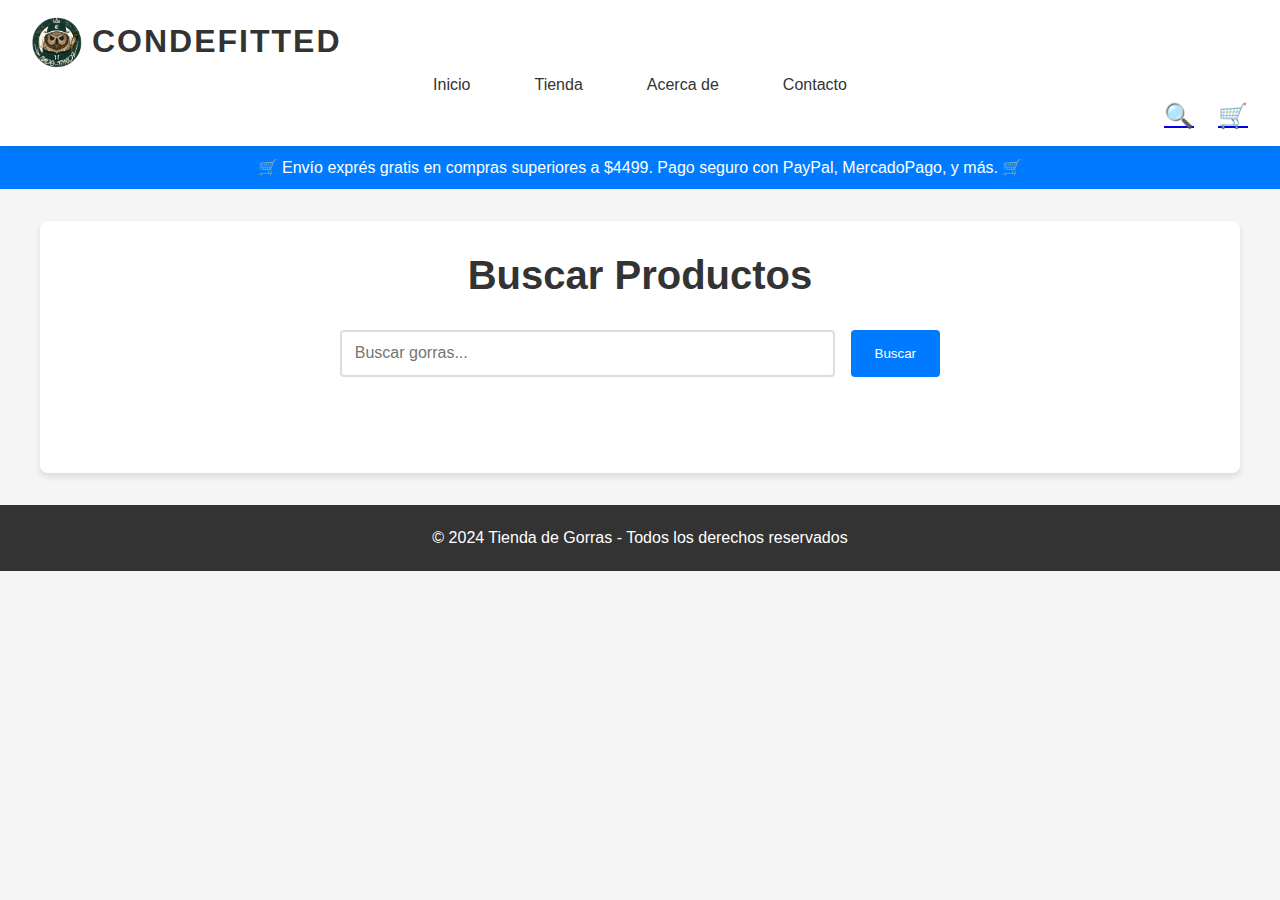
<file: search.html>
<!DOCTYPE html>
<html lang="es">
<head>
    <meta charset="UTF-8">
    <meta name="viewport" content="width=device-width, initial-scale=1.0">
    <title>Búsqueda - Condefitted</title>
    <link rel="stylesheet" href="styles.css">
</head>
<body>
    <header>
        <div class="logo">
            <img src="images/logo.png" alt="Logo Condefitted" class="logo-img">
            <h1><a href="index.html" style="text-decoration: none; color: inherit;">Condefitted</a></h1>
            </div>
            <nav>
                <a href="index.html">Inicio</a>
                <a href="shop.html">Tienda</a>
                <a href="about.html">Acerca de</a>
                <a href="contact.html">Contacto</a>
            </nav>
            <div class="icons">
                <a href="search.html" class="icon" title="Buscar">
                    <span>🔍</span>
                </a>

                <a href="cart.html" class="icon" title="Carrito">
                    <span>🛒</span>
                </a>
            </div>
        </div>
    </header>
    <div class="banner">
        <p>🛒 Envío exprés gratis en compras superiores a $4499. Pago seguro con PayPal, MercadoPago, y más. 🛒</p>
    </div>
    <main>
        <h2>Buscar Productos</h2>
        <div class="search-container">
            <input type="text" id="searchInput" placeholder="Buscar gorras...">
            <button onclick="searchProducts()">Buscar</button>

        </div>
        <div id="searchResults">
            <!-- Los resultados de búsqueda se mostrarán aquí -->
        </div>
    </main>
    <footer>
        <p>&copy; 2024 Tienda de Gorras - Todos los derechos reservados</p>
    </footer>
    <script src="products.js"></script>
    <script src="scripts.js"></script>
</body>
</html>
</file>
<file: styles.css>
* {
    margin: 0;
    padding: 0;
    box-sizing: border-box;
    font-family: 'Segoe UI', Tahoma, Geneva, Verdana, sans-serif;
}

body {
    background-color: #f5f5f5;
}

header {
    background-color: white;
    padding: 1rem 2rem;
    box-shadow: 0 2px 10px rgba(0, 0, 0, 0.1);
    position: sticky;
    top: 0;
    z-index: 100;
}

.header-content {
    max-width: 1200px;
    margin: 0 auto;
    display: flex;
    justify-content: space-between;
    align-items: flex-start;
}

.logo {
    display: flex;
    align-items: center;
    gap: 10px;
}

.logo-img {
    width: 50px;
    height: auto;
}

.logo h1 {
    color: #333;
    font-size: 2rem;
    font-weight: bold;
    text-transform: uppercase;
    letter-spacing: 2px;
    transition: color 0.3s ease;
}

.logo h1:hover {
    color: #007bff;
}

nav {
    flex: 1;
    display: flex;
    gap: 2rem;
    justify-content: center;
    align-items: center;
}

nav a {
    text-decoration: none;
    color: #333;
    font-weight: 500;
    padding: 0.5rem 1rem;
    border-radius: 4px;
    transition: all 0.3s ease;
}

nav a:hover {
    background-color: #007bff;
    color: white;
    transform: translateY(-2px);
}

.icons {
    display: flex;
    gap: 1.5rem;
    justify-content: flex-end;
    align-items: flex-start;
    margin-left: auto;
}

.icon {
    font-size: 1.5rem;
    cursor: pointer;
    transition: transform 0.3s ease;
}

.icon:hover {
    transform: scale(1.1);
}

.banner {
    background-color: #007bff;
    color: white;
    text-align: center;
    padding: 0.75rem;
    animation: slideBanner 20s linear infinite;
}

@keyframes slideBanner {
    0% { transform: translateX(100%); }
    100% { transform: translateX(-100%); }
}

main {
    max-width: 1200px;
    margin: 2rem auto;
    padding: 2rem;
    background-color: white;
    border-radius: 8px;
    box-shadow: 0 4px 6px rgba(0, 0, 0, 0.1);
    text-align: center;
    animation: fadeIn 1s ease-out;
}

main h2 {
    color: #333;
    margin-bottom: 1rem;
    font-size: 2.5rem;
    font-weight: bold;
}

main p {
    color: #666;
    line-height: 1.6;
    max-width: 600px;
    margin: 0 auto;
}

footer {
    background-color: #333;
    color: white;
    text-align: center;
    padding: 1.5rem;
    margin-top: 2rem;
}

@keyframes fadeIn {
    from { opacity: 0; transform: translateY(20px); }
    to { opacity: 1; transform: translateY(0); }
}

@media (max-width: 768px) {
    .header-content {
        flex-direction: column;
        gap: 1rem;
    }

    nav {
        flex-wrap: wrap;
        gap: 1rem;
    }

    .icons {
        margin-top: 1rem;
    }

    main h2 {
        font-size: 2rem;
    }
}

.search-container {
    max-width: 600px;
    margin: 2rem auto;
    display: flex;
    gap: 1rem;
}

.search-container input {
    flex: 1;
    padding: 0.8rem;
    border: 2px solid #ddd;
    border-radius: 4px;
    font-size: 1rem;
    transition: border-color 0.3s ease;
}

.search-container input:focus {
    outline: none;
    border-color: #007bff;
}

.search-container button {
    padding: 0.8rem 1.5rem;
    background-color: #007bff;
    color: white;
    border: none;
    border-radius: 4px;
    cursor: pointer;
    transition: background-color 0.3s ease;
}

.search-container button:hover {
    background-color: #0056b3;
}

#searchResults {
    margin-top: 2rem;
    display: grid;
    grid-template-columns: repeat(auto-fill, minmax(250px, 1fr));
    gap: 1.5rem;
    padding: 1rem;
}

.featured-section {
    text-align: center;
    padding: 2rem;
    background-color: #f9f9f9;
    margin-top: 2rem;
}

.featured-section h2 {
    font-size: 2rem;
    margin-bottom: 2rem;
    color: #333;
}

.featured-grid {
    display: grid;
    grid-template-columns: repeat(auto-fit, minmax(300px, 1fr));
    gap: 1.5rem;
    max-width: 1200px;
    margin: 0 auto;
}

.featured-item {
    position: relative;
    width: 100%; /* Hace que todas las tarjetas sean del mismo ancho */
    aspect-ratio: 4 / 3; /* Relación de aspecto fija */
    background-color: white;
    border-radius: 8px;
    overflow: hidden;
    box-shadow: 0 4px 8px rgba(0, 0, 0, 0.1);
    display: flex;
    justify-content: center;
    align-items: center;
}

.featured-item img {
    width: 100%;
    height: 100%;
    object-fit: cover;
}

.featured-item h3 {
    position: absolute;
    top: 10px;
    left: 10px;
    color: white;
    font-size: 1.2rem;
    font-weight: bold;
    background: rgba(0, 0, 0, 0.6);
    padding: 5px 10px;
    border-radius: 4px;
    z-index: 2;
}
.message {
    margin: 1rem 0;
    padding: 1rem;
    border-radius: 4px;
    text-align: center;
    opacity: 0;
    transition: opacity 0.3s ease-in-out;
}

.message.show {
    opacity: 1;
}

.success-message {
    background-color: #d4edda;
    color: #155724;
    border: 1px solid #c3e6cb;
}

.error-message {
    background-color: #f8d7da;
    color: #721c24;
    border: 1px solid #f5c6cb;
}

.loader {
    display: inline-block;
    width: 20px;
    height: 20px;
    border: 3px solid #f3f3f3;
    border-top: 3px solid #007bff;
    border-radius: 50%;
    animation: spin 1s linear infinite;
    margin-left: 10px;
}

@keyframes spin {
    0% { transform: rotate(0deg); }
    100% { transform: rotate(360deg); }
}
#login-container {
    max-width: 400px;
    margin: 2rem auto;
    padding: 2rem;
    background-color: white;
    border-radius: 8px;
    box-shadow: 0 4px 6px rgba(0, 0, 0, 0.1);
}

#login-container h2 {
    text-align: center;
    margin-bottom: 1.5rem;
    color: #333;
}

.form-group {
    margin-bottom: 1rem;
}

.form-group label {
    display: block;
    margin-bottom: 0.5rem;
    color: #666;
}

.form-group input {
    width: 100%;
    padding: 0.8rem;
    border: 1px solid #ddd;
    border-radius: 4px;
    font-size: 1rem;
}

.submit-btn {
    width: 100%;
    padding: 0.8rem;
    background-color: #007bff;
    color: white;
    border: none;
    border-radius: 4px;
    cursor: pointer;
    transition: background-color 0.3s ease;
    display: flex;
    justify-content: center;
    align-items: center;
    gap: 10px;
}

.submit-btn:hover {
    background-color: #0056b3;
}

#logout-container {
    text-align: center;
}

#logout-container h3 {
    color: #333;
    margin-bottom: 1rem;
}
.product-grid {
    display: grid;
    grid-template-columns: repeat(auto-fit, minmax(150px, 1fr)); /* Ajusta el tamaño mínimo */
    gap: 15px; /* Espaciado entre los productos */
}

.product-item {
    text-align: center;
    padding: 8px;
    border: 1px solid #ddd;
    border-radius: 8px;
    background-color: #f9f9f9;
}

.product-item img {
    width: 100%; /* O un tamaño específico, como 300px */
    height: 150px; /* O ajusta según lo que necesites */
    object-fit: contain; /* Asegura que la imagen completa sea visible */
    border-radius: 5px;
}
#searchResults {
    display: grid;
    grid-template-columns: repeat(auto-fit, minmax(200px, 1fr));
    gap: 20px;
    margin-top: 20px;
}

.product-item img {
    width: 100%;
    height: auto;
    object-fit: contain;
    border-radius: 5px;
}

.product-item h3 {
    font-size: 1.2em;
    margin: 10px 0 5px;
}

.product-item p {
    font-size: 1em;
    color: #555;
}
</file>
